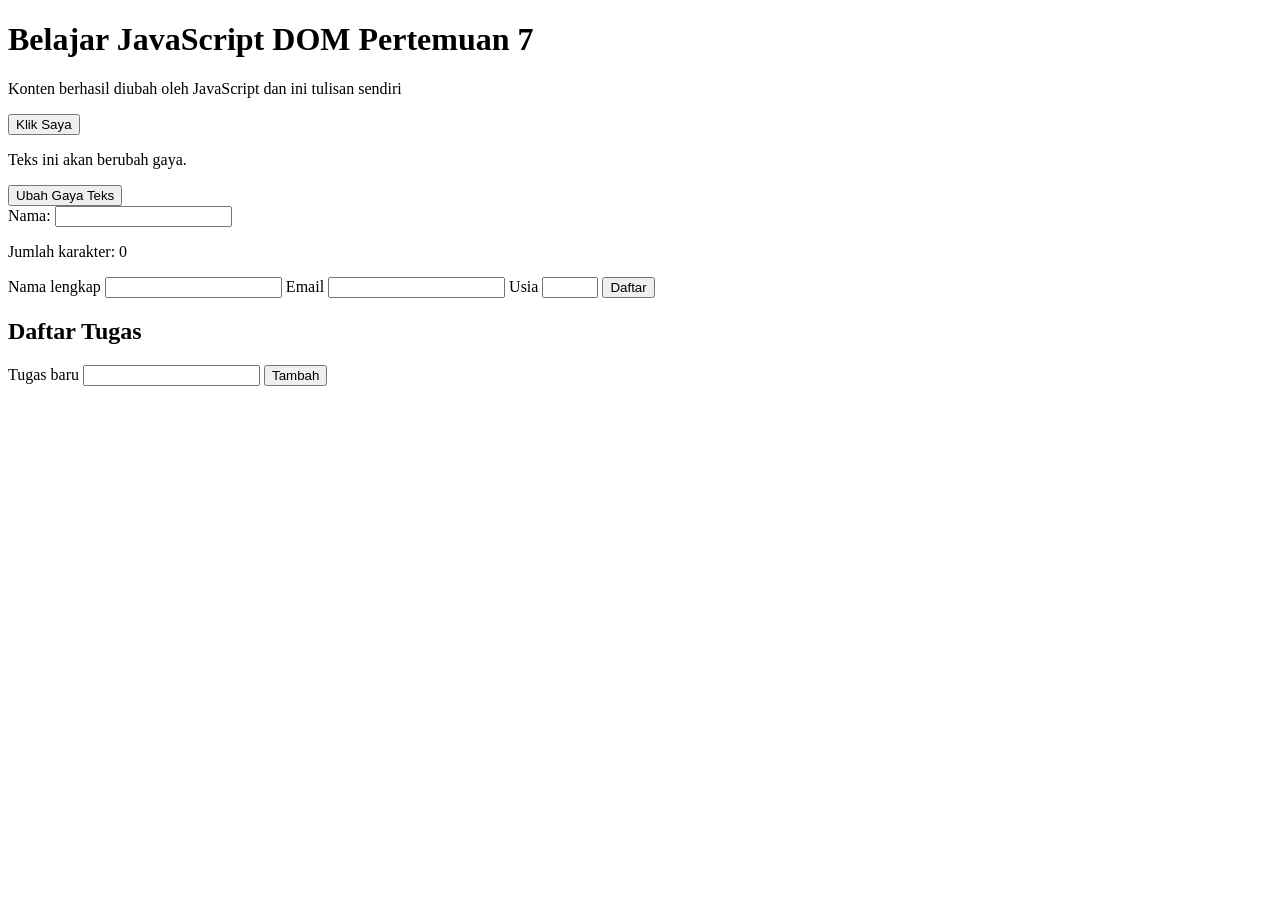
<file: latihan/index.html>
<!doctype html>
<html lang="id">
  <head>
    <meta charset="UTF-8" />
    <meta name="viewport" content="width=device-width, initial-scale=1.0" />
    <title>Praktikum DOM dan Event</title>
    <link rel="stylesheet" href="style.css" />
    <script src="script.js" defer></script>
  </head>
  <body>
    <h1 id="judul">Latihan DOM</h1>
    <p id="pesan">Belum ada tindakan.</p>
    <button id="tombolAksi" type="button">Klik Saya</button>
    <p id="teksGaya">Teks ini akan berubah gaya.</p>
    <button id="tombolGaya" type="button">Ubah Gaya Teks</button>

    <!-- Input Nama dan Penghitung Karakter -->
    <div>
      <label for="namaInput">Nama:</label>
      <input type="text" id="namaInput" maxlength="40" />
      <p>Jumlah karakter: <span id="jumlahKarakter">0</span></p>
    </div>
    <!-- Form Pendaftaran -->
    <div>
      <form id="formPendaftaran" novalidate>
        <label for="nama">Nama lengkap</label>
        <input id="nama" name="nama" type="text" />
        <label for="email">Email</label>
        <input id="email" name="email" type="email" />
        <label for="usia">Usia</label>
        <input id="usia" name="usia" type="number" min="17" max="100" />
        <button type="submit">Daftar</button>
      </form>
      <p id="pesanForm" aria-live="polite"></p>
    </div>
    <!-- Daftar Tugas -->
    <section>
      <h2>Daftar Tugas</h2>
      <label for="inputTugas">Tugas baru</label>
      <input id="inputTugas" type="text" />
      <button id="tambahTugas" type="button">Tambah</button>
      <p id="pesanTugas" aria-live="polite"></p>
      <ul id="daftarTugas"></ul>
    </section>
  </body>
</html>
</file>
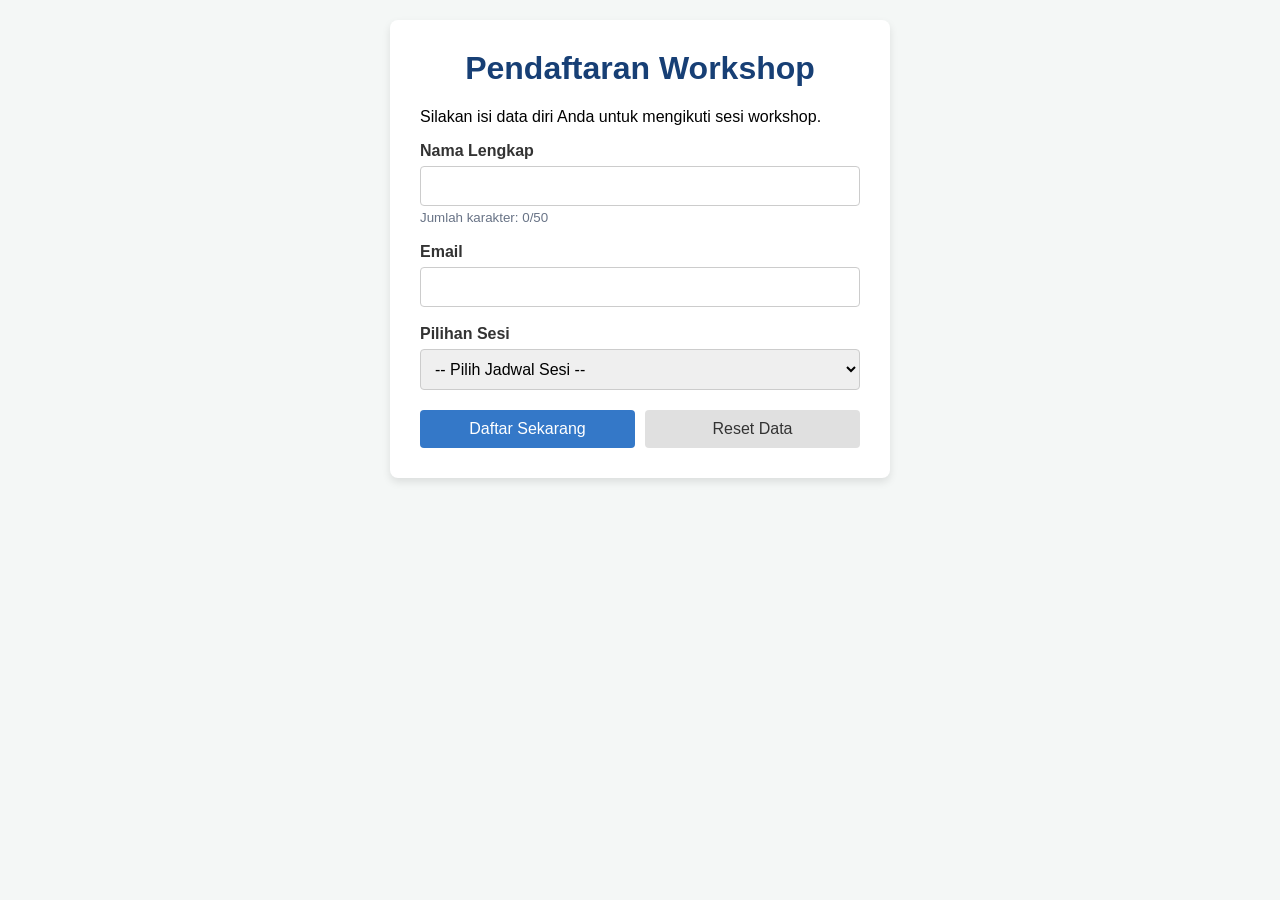
<file: miniproject/index.html>
<!doctype html>
<html lang="en">
  <head>
    <meta charset="UTF-8" />
    <meta name="viewport" content="width=device-width, initial-scale=1.0" />
    <title>Form Pendaftaran Workshop</title>
    <link rel="stylesheet" href="style.css" />
    <script src="script.js" defer></script>
  </head>
  <body>
    <div class="container">
      <h1 id="judul">Pendaftaran Workshop</h1>
      <p>Silakan isi data diri Anda untuk mengikuti sesi workshop.</p>

      <form id="formPendaftaran" novalidate>
        <!-- Input Nama dan Penghitung Karakter -->
        <div class="form-group">
          <label for="namaInput">Nama Lengkap</label>
          <input
            type="text"
            id="namaInput"
            name="nama"
            maxlength="50"
            autocomplete="off"
          />
          <small>Jumlah karakter: <span id="jumlahKarakter">0</span>/50</small>
        </div>
        <!--input email-->
        <div class="form-group">
          <label for="emailInput">Email</label>
          <input type="email" id="emailInput" name="email" autocomplete="off" />
        </div>
        <!-- Pilihan Sesi -->
        <div class="form-group">
          <label for="sesiInput">Pilihan Sesi</label>
          <select id="sesiInput" name="sesi">
            <option value="">-- Pilih Jadwal Sesi --</option>
            <option value="pagi">Sesi Pagi (09:00 - 12:00)</option>
            <option value="siang">Sesi Siang (13:00 - 16:00)</option>
            <option value="malam">Sesi Malam (19:00 - 21:00)</option>
          </select>
        </div>
        <div class="aksi-tombol">
          <button type="submit" id="tombolDaftar">Daftar Sekarang</button>
          <button type="reset" id="tombolReset">Reset Data</button>
        </div>
      </form>
      <!-- Area Pesan Notifikasi -->
      <p id="pesanNotifikasi" aria-live="polite"></p>
      <div id="ringkasanInput" class="sembunyi">
        <h3>Ringkasan Pendaftaran:</h3>
        <ul>
          <li><strong>Nama:</strong> <span id="ringkasanNama"></span></li>
          <li><strong>Email:</strong> <span id="ringkasanEmail"></span></li>
          <li><strong>Sesi:</strong> <span id="ringkasanSesi"></span></li>
        </ul>
      </div>
    </div>
  </body>
</html>
</file>
<file: latihan/style.css>
.highlight {
  color: #173f75;
  background-color: #e6f1ff;
  border-left: 4px solid #3478c8;
  padding: 12px;
}

.teks-besar {
  font-size: 1.4rem;
}

.selesai span {
  text-decoration: line-through;
  color: #687386;
}
li {
  margin-bottom: 8px;
}
</file>
<file: miniproject/style.css>
* {
  box-sizing: border-box;
  font-family: sans-serif;
}

body {
  background-color: #f4f7f6;
  margin: 0;
  padding: 20px;
  display: flex;
  justify-content: center;
}

.container {
  background-color: #ffffff;
  padding: 30px;
  border-radius: 8px;
  box-shadow: 0 4px 8px rgba(0, 0, 0, 0.1);
  width: 100%;
  max-width: 500px;
}

h1 {
  color: #173f75;
  text-align: center;
  margin-top: 0;
}

.form-group {
  margin-bottom: 18px;
}

label {
  display: block;
  font-weight: bold;
  margin-bottom: 6px;
  color: #333;
}

input[type="text"],
input[type="email"],
select {
  width: 100%;
  padding: 10px;
  border: 1px solid #ccc;
  border-radius: 4px;
  font-size: 1rem;
}

small {
  color: #687386;
  display: block;
  margin-top: 4px;
}

.aksi-tombol {
  display: flex;
  gap: 10px;
  margin-top: 20px;
}

button {
  padding: 10px;
  border: none;
  border-radius: 4px;
  cursor: pointer;
  font-size: 1rem;
  flex: 1;
}

#tombolDaftar {
  background-color: #3478c8;
  color: white;
}

#tombolReset {
  background-color: #e0e0e0;
  color: #333;
}

/* Pesan Notifikasi */
#pesanNotifikasi {
  padding: 12px;
  border-radius: 4px;
  display: none;
  margin-top: 15px;
}

.error {
  background-color: #ffe6e6;
  color: #d8000c;
  border-left: 4px solid #d8000c;
  display: block !important;
}

.sukses {
  background-color: #e6f1ff;
  color: #173f75;
  border-left: 4px solid #3478c8;
  display: block !important;
}

/* Ringkasan */
.sembunyi {
  display: none;
}

#ringkasanInput {
  margin-top: 20px;
  padding: 15px;
  background-color: #f9f9f9;
  border-left: 4px solid #3478c8;
  border-radius: 4px;
}

#ringkasanInput ul {
  list-style: none;
  padding: 0;
  margin: 0;
}

#ringkasanInput li {
  margin-bottom: 8px;
}
</file>
